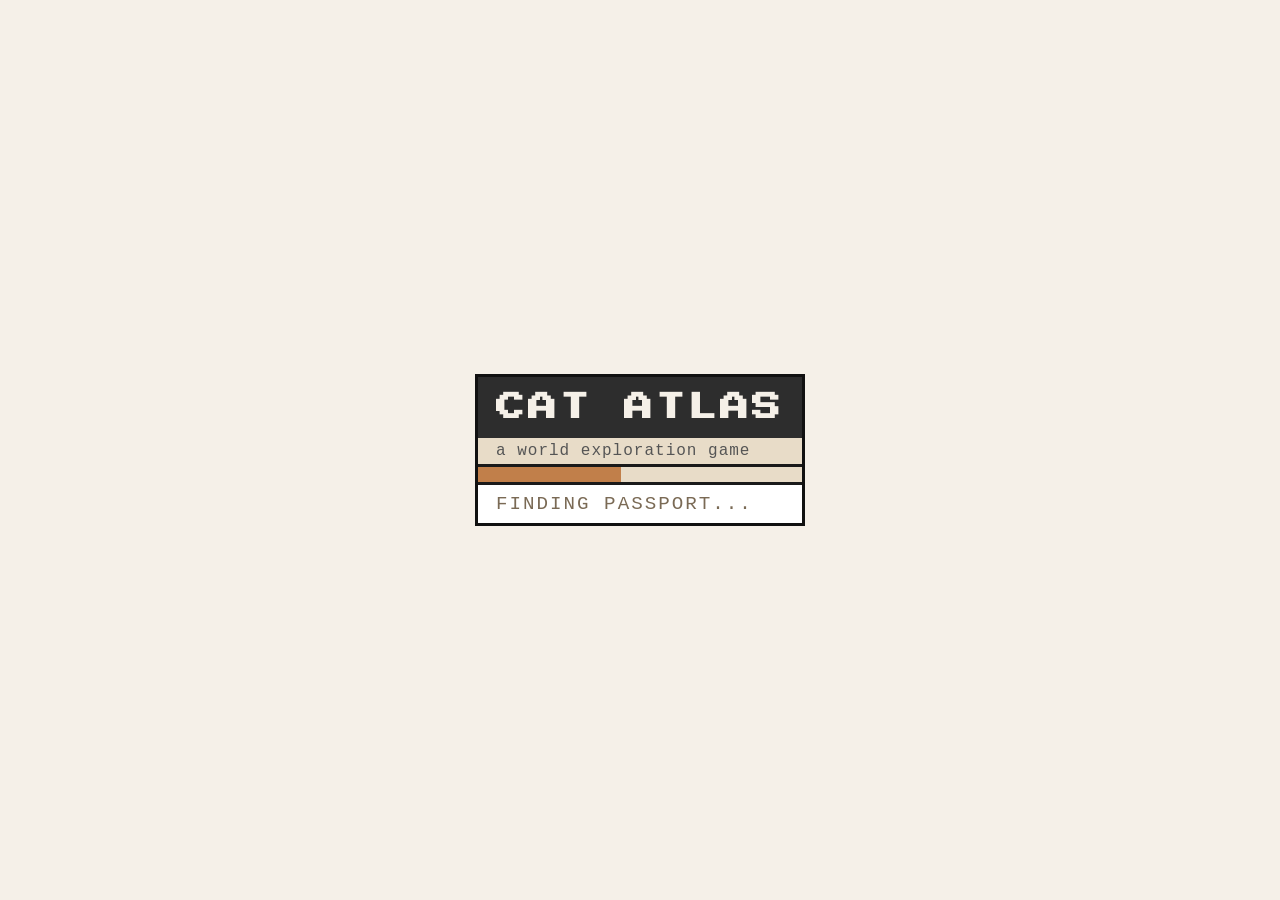
<file: index.html>
<!DOCTYPE html>
<html lang="en">
<head>
    <meta charset="UTF-8">
    <meta name="viewport" content="width=device-width, initial-scale=1.0">
    <title>CatAtlas</title>
    <link href="https://fonts.googleapis.com/css2?family=VT323&family=Press+Start+2P&display=swap" rel="stylesheet">
    <link rel="stylesheet" href="style.css">
</head>
<body>

    <div id="screen-loading" class="screen active">
        <div class="loading-inner">
            <h1 class="logo">CAT ATLAS</h1>
            <p class="loading-sub">a world exploration game</p>
            <div class="loading-bar-wrap">
                <div class="loading-bar" id="loadingBar"></div>
            </div>
            <p class="loading-text" id="loadingText">LOADING...</p>
        </div>
    </div>

    <div id="screen-select" class="screen">
        <div class="select-inner">
            <h1 class="logo">CAT ATLAS</h1>
            <p class="tagline">choose your travel companion</p>
            <div class="cat-picker">
                <div class="cat-option" data-cat="mochi" data-type="Adventurous" data-food="Tuna" data-img="cat/mochi.png">
                    <div class="cat-avatar">
                        <img src="cat/mochi.png" alt="Mochi">
                    </div>
                    <p class="cat-name">MOCHI</p>
                    <p class="cat-desc">Adventurous</p>
                    <p class="cat-desc">Loves Tuna</p>
                </div>
                <div class="cat-option" data-cat="soba" data-type="Curious" data-food="Salmon" data-img="cat/soba.png">
                    <div class="cat-avatar">
                        <img src="cat/soba.png" alt="Soba">
                    </div>
                    <p class="cat-name">SOBA</p>
                    <p class="cat-desc">Curious</p>
                    <p class="cat-desc">Loves Salmon</p>
                </div>
                <div class="cat-option" data-cat="yuzu" data-type="Brave" data-food="Chicken" data-img="cat/yuzu.png">
                    <div class="cat-avatar">
                        <img src="cat/yuzu.png" alt="Yuzu">
                    </div>
                    <p class="cat-name">YUZU</p>
                    <p class="cat-desc">Brave</p>
                    <p class="cat-desc">Loves Chicken</p>
                </div>
            </div>
            <div id="selectedPreview" class="selected-preview hidden">
                <p id="previewText"></p>
            </div>
            <button id="selectCatBtn" disabled>BEGIN JOURNEY</button>
        </div>
    </div>

    <script src="app.js"></script>
</body>
</html>
</file>
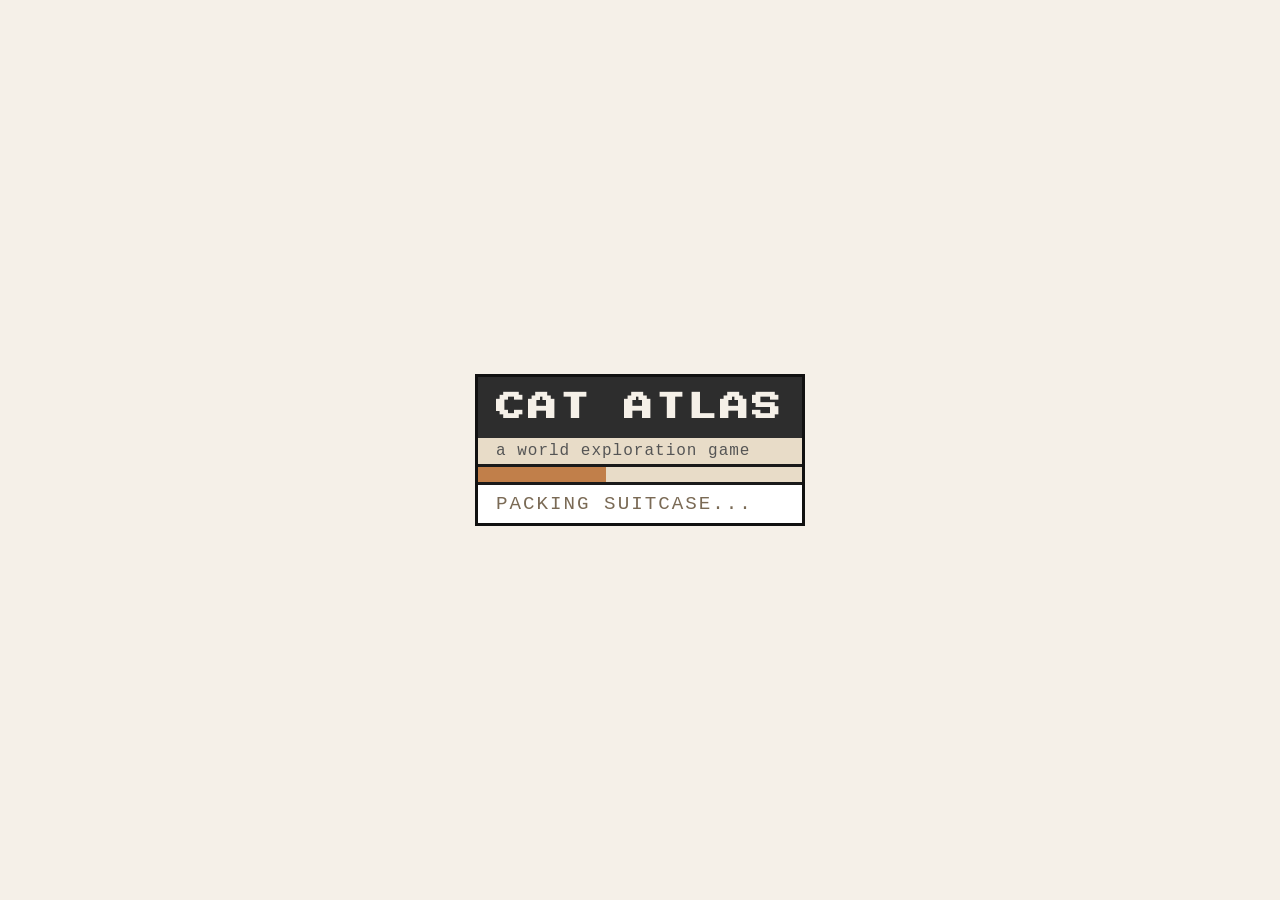
<file: game.html>
<!DOCTYPE html>
<html lang="en">
<head>
    <meta charset="UTF-8">
    <meta name="viewport" content="width=device-width, initial-scale=1.0">
    <title>CatAtlas</title>
    <link href="https://fonts.googleapis.com/css2?family=VT323&family=Press+Start+2P&display=swap" rel="stylesheet">
    <link rel="stylesheet" href="game.css">
</head>
<body>

    <div id="cat-bar">
        <div id="bar-left">
            <img id="bar-img" src="" alt="cat">
            <div id="bar-info">
                <span id="bar-name"></span>
                <span id="bar-rep">local tourist</span>
            </div>
        </div>
        <div id="bar-stats">
            <div class="mini-stat">
                <span>KNW</span>
                <div class="mini-bar"><div class="mini-fill" id="bar-knowledge" style="width:0%"></div></div>
            </div>
            <div class="mini-stat">
                <span>TRIPS</span>
                <div class="mini-bar"><div class="mini-fill" id="bar-trips" style="width:0%"></div></div>
            </div>
        </div>
    </div>

    <div id="tip-box" class="hidden">
        <img id="tip-img" src="" alt="cat">
        <p id="tip-text"></p>
        <button id="tip-btn">OK</button>
    </div>

    <!-- MAIN STAGE -->
    <div id="main-stage">
        <div id="stage-cat">
            <div class="img-frame">
                <img id="cat-img" src="" alt="cat">
                <label for="cat-upload">change</label>
                <input type="file" id="cat-upload" accept="image/*">
            </div>
            <div id="stage-cat-info">
                <p id="p-name"></p>
                <p id="p-trips-label">0 trips</p>
                <p id="cat-mood">feeling: curious</p>
            </div>
        </div>

        <div id="stage-explore">
            <div id="stage-label">where should we go?</div>
            <button id="spin-btn">spin the globe</button>
            <div id="country-info" class="hidden">
                <div id="country-header">
                    <span id="c-flag"></span>
                    <strong id="c-name"></strong>
                </div>
                <div id="fact-grid">
                    <p><span>CAPITAL</span><span id="c-capital"></span></p>
                    <p><span>REGION</span><span id="c-region"></span></p>
                    <p><span>POPULATION</span><span id="c-pop"></span></p>
                    <p><span>LANGUAGE</span><span id="c-lang"></span></p>
                    <p><span>CURRENCY</span><span id="c-currency"></span></p>
                    <p><span>AREA</span><span id="c-area"></span></p>
                    <p><span>BORDERS</span><span id="c-borders"></span></p>
                    <p><span>TIMEZONE</span><span id="c-timezone"></span></p>
                </div>
                <div id="fun-fact"></div>
                <button id="visit-btn">let's go here!</button>
            </div>
        </div>
    </div>

    <!-- DOCK -->
    <div id="dock">
        <button class="dock-btn" data-panel="panel-profile">
            <span class="dock-icon">[ cat ]</span>
            <span class="dock-label">profile</span>
        </button>
        <button class="dock-btn" data-panel="panel-challenge">
            <span class="dock-icon">[ ? ]</span>
            <span class="dock-label">quiz</span>
        </button>
        <button class="dock-btn" data-panel="panel-map">
            <span class="dock-icon">[ . ]</span>
            <span class="dock-label">map</span>
        </button>
        <button class="dock-btn" data-panel="panel-passport">
            <span class="dock-icon">[ # ]</span>
            <span class="dock-label">passport</span>
        </button>
        <button class="dock-btn" data-panel="panel-scrapbook">
            <span class="dock-icon">[ ~ ]</span>
            <span class="dock-label">scrapbook</span>
        </button>
        <button class="dock-btn" data-panel="panel-souvenirs">
            <span class="dock-icon">[ * ]</span>
            <span class="dock-label">souvenirs</span>
        </button>
        <button class="dock-btn" data-panel="panel-achievements">
            <span class="dock-icon">[ x ]</span>
            <span class="dock-label">achievements</span>
        </button>
    </div>

    <!-- DRAWER -->
    <div id="drawer" class="hidden">
        <div id="drawer-inner">
            <button id="drawer-close">close</button>

            <div class="panel hidden" id="panel-profile">
                <div class="card-title">my travel buddy</div>
                <div id="profile-fields">
                    <p><span>NAME</span><span id="p-name-d"></span></p>
                    <p><span>TYPE</span><span id="p-type"></span></p>
                    <p><span>FOOD</span><span id="p-food"></span></p>
                    <p><span>TRIPS</span><span id="p-trips">0</span></p>
                </div>
                <div id="stats">
                    <div class="stat-row"><span>ENERGY</span><div class="bar"><div class="fill" style="width:85%"></div></div><small>85</small></div>
                    <div class="stat-row"><span>CURIOSITY</span><div class="bar"><div class="fill" style="width:92%"></div></div><small>92</small></div>
                    <div class="stat-row"><span>COURAGE</span><div class="bar"><div class="fill" style="width:70%"></div></div><small>70</small></div>
                    <div class="stat-row"><span>KNOWLEDGE</span><div class="bar"><div class="fill" id="knowledge-fill" style="width:0%"></div></div><small id="knowledge-val">0</small></div>
                </div>
                <div id="goals">
                    <div class="card-title" style="margin-top:16px">things i want to do</div>
                    <p id="goal-1">[ ] see the northern lights</p>
                    <p id="goal-2">[ ] climb a mountain</p>
                    <p id="goal-3">[ ] ride a train</p>
                </div>
                <div id="reputation">
                    <div class="card-title" style="margin-top:16px">how people know me</div>
                    <p id="rep-title">local tourist</p>
                </div>
            </div>

            <div class="panel hidden" id="panel-challenge">
                <div class="card-title">pop quiz!</div>
                <div id="challenge-box">
                    <p class="placeholder">spin the globe first...</p>
                </div>
            </div>

            <div class="panel hidden" id="panel-map">
                <div class="card-title">places i've been</div>
                <p id="map-count" class="placeholder">no trips yet. let's fix that.</p>
                <div id="map-grid"></div>
            </div>

            <div class="panel hidden" id="panel-passport">
                <div class="card-title">my passport</div>
                <p id="passport-empty" class="placeholder">still waiting for that first stamp...</p>
                <div id="stamps"></div>
            </div>

            <div class="panel hidden" id="panel-scrapbook">
                <div class="card-title">my scrapbook</div>
                <p id="scrapbook-empty" class="placeholder">nothing here yet. go explore!</p>
                <div id="scrapbook-pages"></div>
            </div>

            <div class="panel hidden" id="panel-souvenirs">
                <div class="card-title">stuff i picked up</div>
                <p id="souvenir-empty" class="placeholder">my bag is empty... for now.</p>
                <div id="souvenir-grid"></div>
            </div>

            <div class="panel hidden" id="panel-achievements">
                <div class="card-title">things i'm proud of</div>
                <div class="ach locked" id="ach-first">[ ] first trip taken</div>
                <div class="ach locked" id="ach-mountain">[ ] mountain explorer</div>
                <div class="ach locked" id="ach-food">[ ] international food critic</div>
                <div class="ach locked" id="ach-25">[ ] 25 countries visited</div>
                <div class="ach locked" id="ach-continent">[ ] visited every continent</div>
            </div>
        </div>
    </div>

    <script src="game.js"></script>

</body>
</html>
</file>
<file: style.css>
* { margin: 0; padding: 0; box-sizing: border-box; }

body {
    background: #f5f0e8;
    font-family: 'VT323', monospace;
    color: #1a1a1a;
    min-height: 100vh;
    font-size: 20px;
}

.screen { display: none; min-height: 100vh; }
.screen.active { display: flex; align-items: center; justify-content: center; }

.loading-inner {
    display: flex;
    flex-direction: column;
    align-items: flex-start;
    gap: 0;
    background: #fff;
    border: 3px solid #111;
    min-width: 300px;
}

.loading-inner .logo {
    background: #2d2d2d;
    color: #f5f0e8;
    font-family: 'Press Start 2P', monospace;
    font-size: 1.8rem;
    padding: 12px 18px;
    display: block;
    width: 100%;
    letter-spacing: 3px;
    line-height: 1.3;
}

.loading-sub {
    font-family: 'Courier New', monospace;
    font-size: 1rem;
    color: #555;
    background: #e8dcc8;
    border-bottom: 3px solid #1a1a1a;
    padding: 4px 18px;
    width: 100%;
    letter-spacing: 1px;
}

.loading-bar-wrap {
    width: 100%;
    height: 18px;
    border-bottom: 3px solid #1a1a1a;
    background: #e8dcc8;
}

.loading-bar { height: 100%; background: #c17f4a; width: 0%; }

.loading-text {
    font-size: 1.2rem;
    color: #7a6a55;
    letter-spacing: 2px;
    padding: 8px 18px;
    font-family: 'Courier New', monospace;
    animation: blink 0.8s step-start infinite;
    width: 100%;
}

@keyframes blink { 50% { opacity: 0; } }

.select-inner {
    display: flex;
    flex-direction: column;
    align-items: flex-start;
    gap: 0;
    padding: 0;
    width: 100%;
    max-width: 820px;
}

.select-inner .logo {
    font-family: 'Press Start 2P', monospace;
    font-size: 1.6rem;
    color: #f5f0e8;
    background: #2d2d2d;
    padding: 10px 18px;
    display: block;
    width: 100%;
    text-align: left;
    letter-spacing: 2px;
}

.tagline {
    font-size: 1.1rem;
    color: #555;
    letter-spacing: 2px;
    background: #e8dcc8;
    border: 3px solid #1a1a1a;
    border-top: none;
    padding: 4px 18px;
    width: 100%;
    font-family: 'Courier New', monospace;
}

.cat-picker {
    display: flex;
    gap: 0;
    justify-content: flex-start;
    flex-wrap: wrap;
    border: 3px solid #1a1a1a;
    border-top: none;
    width: 100%;
    background: #faf7f2;
}

.cat-option {
    flex: 1;
    min-width: 160px;
    border-right: 3px solid #1a1a1a;
    background: #faf7f2;
    padding: 18px 14px 14px;
    cursor: pointer;
    text-align: center;
}

.cat-option:last-child { border-right: none; }
.cat-option:hover { background: #ede5d8; }
.cat-option.selected { background: #e8dcc8; }
.cat-option.selected .cat-name { text-decoration: underline; color: #c17f4a; }

.cat-avatar {
    width: 100px;
    height: 100px;
    overflow: hidden;
    margin: 0 auto 10px;
    border: 2px solid #1a1a1a;
}

.cat-avatar img { width: 100%; height: 100%; object-fit: cover; display: block; }

.cat-name {
    font-family: 'Press Start 2P', monospace;
    font-size: 0.5rem;
    letter-spacing: 2px;
    margin-bottom: 6px;
}

.cat-desc { font-size: 1rem; color: #555; line-height: 1.6; font-family: 'Courier New', monospace; }

.selected-preview {
    font-size: 1.1rem;
    color: #333;
    line-height: 1.8;
    border: 3px solid #1a1a1a;
    border-top: none;
    padding: 10px 18px;
    width: 100%;
    background: #e8dcc8;
    font-family: 'Courier New', monospace;
}

.selected-preview.hidden { display: none; }

#selectCatBtn {
    font-family: 'Press Start 2P', monospace;
    font-size: 0.5rem;
    padding: 12px 0;
    background: #c17f4a;
    color: #f5f0e8;
    border: 3px solid #1a1a1a;
    border-top: none;
    cursor: pointer;
    letter-spacing: 1px;
    width: 100%;
    display: block;
}

#selectCatBtn:hover:not(:disabled) { background: #2d2d2d; color: #f5f0e8; }
#selectCatBtn:disabled { opacity: 0.3; cursor: not-allowed; background: #ccc; }
</file>
<file: game.css>
* { margin: 0; padding: 0; box-sizing: border-box; }

body {
    background: #f5f0e8;
    font-family: 'VT323', monospace;
    color: #1a1a1a;
    height: 100vh;
    overflow: hidden;
    display: flex;
    flex-direction: column;
    font-size: 20px;
}

#cat-bar {
    position: fixed;
    top: 0; left: 0; right: 0;
    z-index: 100;
    background: #2d2d2d;
    border-bottom: 3px solid #1a1a1a;
    padding: 0 16px;
    display: flex;
    align-items: center;
    justify-content: space-between;
    height: 48px;
}

#bar-left { display: flex; align-items: center; gap: 8px; }

#bar-img { width: 28px; height: 28px; object-fit: cover; border: 2px solid #fff; display: block; }

#bar-info { display: flex; flex-direction: column; gap: 2px; }

#bar-name { font-family: 'Press Start 2P', monospace; font-size: 0.38rem; letter-spacing: 1px; color: #fff; }

#bar-rep { font-size: 1rem; color: #f5f0e8; }

#bar-stats { display: flex; gap: 10px; align-items: center; }

.mini-stat { display: flex; align-items: center; gap: 4px; font-size: 1rem; color: #e8dcc8; }

.mini-bar { width: 38px; height: 8px; border: 2px solid #555; background: #1a1a1a; }

.mini-fill { height: 100%; background: #c17f4a; }

#tip-box {
    position: fixed;
    bottom: 68px; left: 50%;
    transform: translateX(-50%);
    z-index: 300;
    background: #e8dcc8;
    border: 3px solid #1a1a1a;
    padding: 10px 12px;
    max-width: 340px;
    width: calc(100% - 36px);
    display: flex;
    align-items: flex-start;
    gap: 8px;
}

#tip-box.hidden { display: none; }

#tip-img { width: 32px; height: 32px; object-fit: cover; border: 2px solid #111; flex-shrink: 0; }

#tip-text { font-size: 1.1rem; line-height: 1.5; flex: 1; color: #333; font-family: 'Courier New', monospace; }

#tip-btn {
    font-family: 'Press Start 2P', monospace;
    font-size: 0.4rem;
    padding: 5px 8px;
    background: #2d2d2d;
    color: #f5f0e8;
    border: 2px solid #1a1a1a;
    flex-shrink: 0;
    cursor: pointer;
}

#tip-btn:hover { background: #c17f4a; }

#main-stage {
    margin-top: 48px;
    flex: 1;
    display: flex;
    flex-direction: column;
    align-items: center;
    gap: 14px;
    padding: 16px 14px 76px;
    overflow-y: auto;
}

#stage-cat { display: flex; align-items: center; gap: 10px; align-self: flex-start; }

.img-frame {
    border: 3px solid #1a1a1a;
    padding: 2px;
    flex-shrink: 0;
    text-align: center;
    background: #faf7f2;
}

.img-frame img { width: 64px; height: 64px; object-fit: cover; display: block; }

.img-frame label { display: block; margin-top: 3px; font-size: 0.9rem; color: #aaa; cursor: pointer; }

.img-frame label:hover { color: #c17f4a; }

.img-frame input { display: none; }

#stage-cat-info { display: flex; flex-direction: column; gap: 4px; }

#p-name { font-family: 'Press Start 2P', monospace; font-size: 0.5rem; letter-spacing: 2px; }

#p-trips-label { font-size: 1.1rem; color: #c17f4a; font-family: 'Courier New', monospace; }

#cat-mood { font-size: 1rem; color: #7a6a55; font-family: 'Courier New', monospace; font-style: italic; }
#cat-img.mood-happy   { filter: brightness(1.08) saturate(1.2); }
#cat-img.mood-sad     { filter: grayscale(0.4) brightness(0.9); }
#cat-img.mood-excited { filter: brightness(1.15) saturate(1.4); }

#stage-explore {
    width: 100%;
    max-width: 440px;
    background: #faf7f2;
    border: 3px solid #1a1a1a;
    border-top: 4px solid #c17f4a;
    padding: 16px;
}

#stage-label { font-size: 1.1rem; color: #aaa; margin-bottom: 10px; font-family: 'Courier New', monospace; }

#spin-btn {
    width: 100%;
    font-family: 'Press Start 2P', monospace;
    font-size: 0.5rem;
    padding: 13px;
    background: #c17f4a;
    color: #f5f0e8;
    border: 3px solid #1a1a1a;
    cursor: pointer;
    letter-spacing: 1px;
}

#spin-btn:hover { background: #2d2d2d; color: #f5f0e8; }
#spin-btn:disabled { opacity: 0.3; cursor: not-allowed; }

#country-info { margin-top: 14px; }
#country-info.hidden { display: none; }

#country-header {
    display: flex;
    align-items: center;
    gap: 8px;
    margin-bottom: 10px;
    padding-bottom: 8px;
    border-bottom: 2px dashed #ccc;
}

#c-flag { font-family: 'Press Start 2P', monospace; font-size: 0.4rem; background: #2d2d2d; color: #f5f0e8; padding: 3px 5px; }

#c-name { font-family: 'Press Start 2P', monospace; font-size: 0.5rem; letter-spacing: 1px; }

#fact-grid p {
    font-size: 1.1rem;
    padding: 3px 0;
    border-bottom: 1px dashed #ddd;
    display: flex;
    gap: 8px;
    font-family: 'Courier New', monospace;
}

#fact-grid p span:first-child { color: #c17f4a; min-width: 90px; }

#fun-fact {
    margin: 10px 0;
    font-size: 1.1rem;
    line-height: 1.6;
    color: #333;
    border-left: 4px solid #c17f4a;
    padding: 6px 10px;
    background: #ede5d8;
    font-family: 'Courier New', monospace;
}

#visit-btn {
    width: 100%;
    margin-top: 10px;
    font-family: 'Press Start 2P', monospace;
    font-size: 0.4rem;
    padding: 11px;
    background: #f5f0e8;
    color: #1a1a1a;
    border: 3px dashed #1a1a1a;
    cursor: pointer;
    letter-spacing: 1px;
}

#visit-btn:hover { background: #c17f4a; color: #f5f0e8; border-style: solid; }
#visit-btn.visited { opacity: 0.3; cursor: not-allowed; }

#dock {
    position: fixed;
    bottom: 0; left: 0; right: 0;
    z-index: 100;
    background: #e8dcc8;
    border-top: 3px solid #1a1a1a;
    display: flex;
    justify-content: space-around;
    align-items: center;
    height: 58px;
    padding: 0 4px;
}

.dock-btn {
    background: none;
    border: none;
    color: #888;
    font-family: 'VT323', monospace;
    font-size: 1rem;
    cursor: pointer;
    display: flex;
    flex-direction: column;
    align-items: center;
    gap: 2px;
    padding: 4px 6px;
    width: auto;
    margin: 0;
}

.dock-btn:hover { color: #c17f4a; }
.dock-btn.active { color: #c17f4a; text-decoration: underline; }

.dock-icon { font-size: 1.1rem; }
.dock-label { font-size: 0.85rem; }

#drawer {
    position: fixed;
    bottom: 58px; left: 0; right: 0;
    z-index: 200;
    height: 54vh;
    background: #faf7f2;
    border-top: 3px solid #c17f4a;
    overflow: hidden;
    animation: drawerUp 0.15s ease forwards;
}

#drawer.hidden { display: none; }
#drawer.closing { animation: drawerDown 0.15s ease forwards; }

@keyframes drawerUp { from { transform: translateY(100%); } to { transform: translateY(0); } }
@keyframes drawerDown { from { transform: translateY(0); } to { transform: translateY(100%); } }

#drawer-inner { height: 100%; overflow-y: auto; padding: 12px 16px 20px; }

#drawer-close {
    font-family: 'VT323', monospace;
    font-size: 1.2rem;
    background: #e8dcc8;
    border: 2px solid #1a1a1a;
    color: #1a1a1a;
    padding: 3px 8px;
    cursor: pointer;
    float: right;
    width: auto;
    margin: 0 0 12px 0;
}

#drawer-close:hover { background: #2d2d2d; color: #f5f0e8; border-color: #2d2d2d; }

.panel { display: none; }
.panel.active { display: block; }

.card-title {
    font-family: 'Press Start 2P', monospace;
    font-size: 0.4rem;
    letter-spacing: 2px;
    margin-bottom: 12px;
    color: #c17f4a;
    text-transform: lowercase;
    clear: both;
}

#profile-fields p {
    font-size: 1.1rem;
    padding: 4px 0;
    border-bottom: 1px dashed #ddd;
    display: flex;
    gap: 8px;
    font-family: 'Courier New', monospace;
}

#profile-fields span:first-child { color: #c17f4a; min-width: 50px; }

#stats { margin-bottom: 6px; }

.stat-row { display: flex; align-items: center; gap: 6px; margin-bottom: 6px; font-size: 1rem; font-family: 'Courier New', monospace; }

.stat-row > span { min-width: 80px; color: #7a6a55; }
.bar { flex: 1; height: 10px; border: 2px solid #1a1a1a; background: #e8dcc8; }
.fill { height: 100%; background: #c17f4a; }
.stat-row small { font-size: 1rem; min-width: 20px; text-align: right; color: #7a6a55; }

#goals p, #reputation p { font-size: 1.1rem; line-height: 1.8; color: #333; font-family: 'Courier New', monospace; }

#challenge-box { font-size: 1.1rem; }
.challenge-q { line-height: 1.6; margin-bottom: 12px; font-family: 'Courier New', monospace; font-size: 1rem; }
.challenge-opts { display: flex; flex-direction: column; gap: 6px; }

.challenge-opts button {
    text-align: left;
    font-size: 1rem;
    padding: 8px 10px;
    background: #f5f0e8;
    color: #1a1a1a;
    border: 2px solid #ccc;
    cursor: pointer;
    width: 100%;
    margin-top: 0;
    font-family: 'Courier New', monospace;
}

.challenge-opts button:hover { background: #e8dcc8; border-color: #1a1a1a; }
.challenge-opts button.correct { background: #d4edda; border-color: #1a1a1a; }
.challenge-opts button.wrong { background: #f5d0c8; border-color: #1a1a1a; }

#map-grid { display: flex; flex-wrap: wrap; gap: 5px; margin-top: 6px; }

.map-dot {
    background: #e8dcc8;
    border: 2px solid #1a1a1a;
    padding: 3px 7px;
    font-size: 0.9rem;
    font-family: 'Courier New', monospace;
    color: #333;
}

#stamps { display: flex; flex-wrap: wrap; gap: 6px; margin-top: 4px; }

.stamp {
    border: 2px dashed #c17f4a;
    padding: 5px 8px;
    font-size: 0.9rem;
    text-align: center;
    line-height: 1.8;
    color: #c17f4a;
    background: #f5f0e8;
    font-family: 'Courier New', monospace;
}

.scrapbook-page {
    border: 2px dashed #ccc;
    background: #faf7f2;
    padding: 10px;
    margin-bottom: 8px;
    font-size: 1rem;
    line-height: 1.8;
    font-family: 'Courier New', monospace;
}

.page-title {
    font-family: 'Press Start 2P', monospace;
    font-size: 0.38rem;
    border-bottom: 1px solid #ccc;
    padding-bottom: 6px;
    margin-bottom: 8px;
    color: #c17f4a;
}

.scrapbook-page span { color: #aaa; margin-right: 6px; }

#souvenir-grid { display: flex; flex-wrap: wrap; gap: 6px; margin-top: 6px; }

.souvenir {
    border: 2px solid #1a1a1a;
    background: #e8dcc8;
    padding: 7px 10px;
    font-size: 0.9rem;
    font-family: 'Courier New', monospace;
    position: relative;
    cursor: default;
    color: #333;
}

.souvenir:hover { background: #c17f4a; color: #f5f0e8; }

.souvenir:hover::after {
    content: attr(data-name);
    position: absolute;
    bottom: 110%; left: 50%;
    transform: translateX(-50%);
    background: #1a1a1a;
    color: #e8dcc8;
    padding: 3px 7px;
    font-size: 0.85rem;
    white-space: nowrap;
    font-family: 'Courier New', monospace;
}

.ach {
    font-size: 1.1rem;
    padding: 6px 0;
    border-bottom: 1px dashed #ddd;
    font-family: 'Courier New', monospace;
}

.ach:last-child { border-bottom: none; }
.ach.locked { color: #ccc; }
.ach.unlocked { color: #c17f4a; font-weight: bold; }

.placeholder { font-size: 1.1rem; color: #bbb; line-height: 1.8; font-family: 'Courier New', monospace; }
</file>
